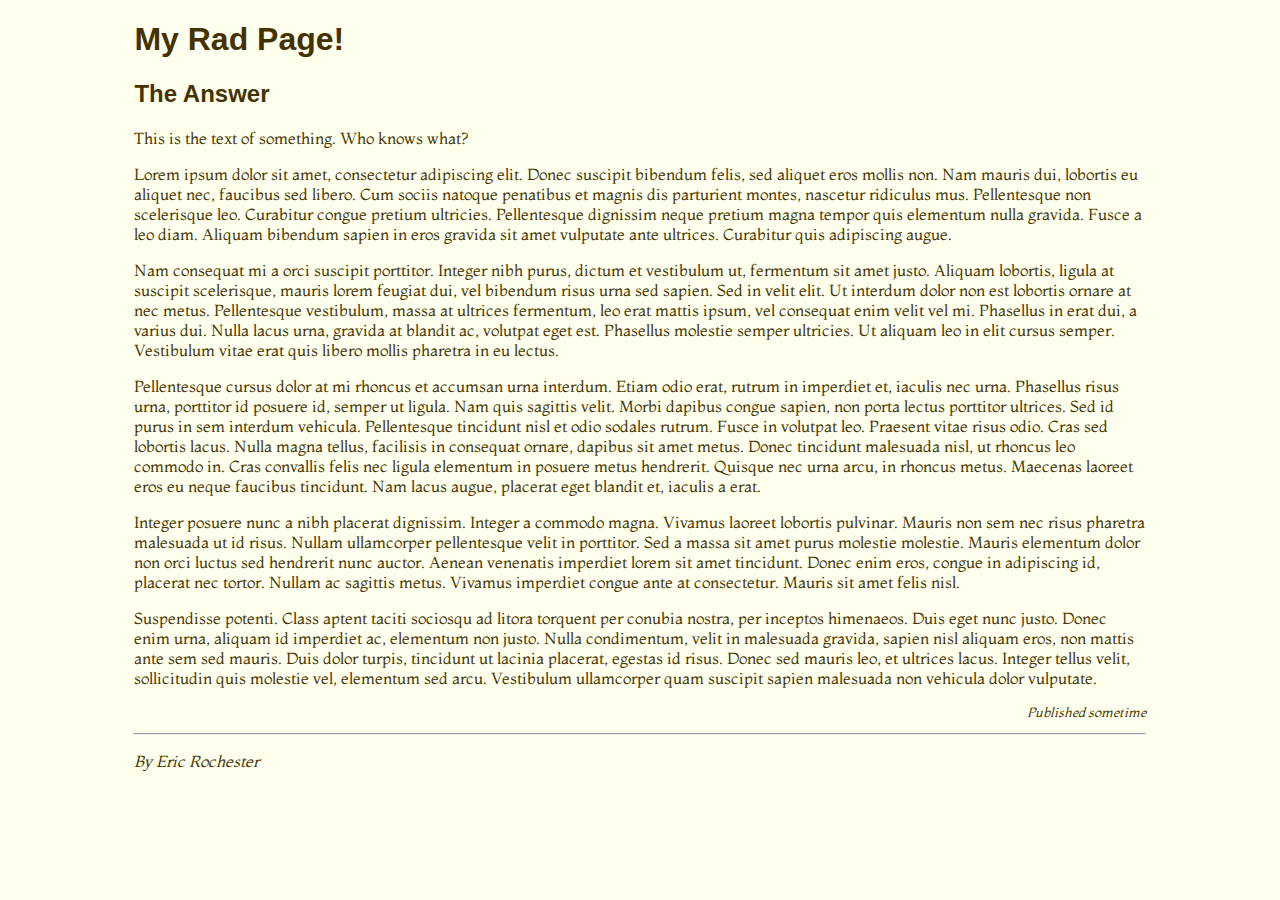
<file: index.html>
<!DOCTYPE html>
<html>
  <head>
    <meta charset="utf-8">

    <title>Index</title>

    <link href='http://fonts.googleapis.com/css?family=Rosarivo:400,400italic|Montserrat+Alternates:400,700|Montaga' rel='stylesheet' type='text/css'>
    <link rel="stylesheet" href="style.css" type="text/css" media="screen" charset="utf-8">
  </head>
  <body>
    <div id='content'>
      <header>
        <h1 id="main-title">My Rad Page!</h1>
      </header>

      <article>
        <header>
          <h2>The Answer</h2>
        </header>
        <p>This is the text of something. Who knows what?</p>

        <p>Lorem ipsum dolor sit amet, consectetur adipiscing elit. Donec
          suscipit bibendum felis, sed aliquet eros mollis non. Nam mauris dui,
          lobortis eu aliquet nec, faucibus sed libero. Cum sociis natoque
          penatibus et magnis dis parturient montes, nascetur ridiculus mus.
          Pellentesque non scelerisque leo. Curabitur congue pretium ultricies.
          Pellentesque dignissim neque pretium magna tempor quis elementum nulla
          gravida. Fusce a leo diam. Aliquam bibendum sapien in eros gravida sit
          amet vulputate ante ultrices. Curabitur quis adipiscing augue.</p>

        <p>Nam consequat mi a orci suscipit porttitor. Integer nibh purus, dictum
          et vestibulum ut, fermentum sit amet justo. Aliquam lobortis, ligula at
          suscipit scelerisque, mauris lorem feugiat dui, vel bibendum risus urna
          sed sapien. Sed in velit elit. Ut interdum dolor non est lobortis
          ornare at nec metus. Pellentesque vestibulum, massa at ultrices
          fermentum, leo erat mattis ipsum, vel consequat enim velit vel mi.
          Phasellus in erat dui, a varius dui. Nulla lacus urna, gravida at
          blandit ac, volutpat eget est. Phasellus molestie semper ultricies. Ut
          aliquam leo in elit cursus semper. Vestibulum vitae erat quis libero
          mollis pharetra in eu lectus.</p>

        <p>Pellentesque cursus dolor at mi rhoncus et accumsan urna interdum.
          Etiam odio erat, rutrum in imperdiet et, iaculis nec urna. Phasellus
          risus urna, porttitor id posuere id, semper ut ligula. Nam quis
          sagittis velit. Morbi dapibus congue sapien, non porta lectus porttitor
          ultrices. Sed id purus in sem interdum vehicula. Pellentesque tincidunt
          nisl et odio sodales rutrum. Fusce in volutpat leo. Praesent vitae
          risus odio. Cras sed lobortis lacus. Nulla magna tellus, facilisis in
          consequat ornare, dapibus sit amet metus. Donec tincidunt malesuada
          nisl, ut rhoncus leo commodo in. Cras convallis felis nec ligula
          elementum in posuere metus hendrerit. Quisque nec urna arcu, in rhoncus
          metus. Maecenas laoreet eros eu neque faucibus tincidunt. Nam lacus
          augue, placerat eget blandit et, iaculis a erat.</p>

        <p>Integer posuere nunc a nibh placerat dignissim. Integer a commodo
          magna. Vivamus laoreet lobortis pulvinar. Mauris non sem nec risus
          pharetra malesuada ut id risus. Nullam ullamcorper pellentesque velit
          in porttitor. Sed a massa sit amet purus molestie molestie. Mauris
          elementum dolor non orci luctus sed hendrerit nunc auctor. Aenean
          venenatis imperdiet lorem sit amet tincidunt. Donec enim eros, congue
          in adipiscing id, placerat nec tortor. Nullam ac sagittis metus.
          Vivamus imperdiet congue ante at consectetur. Mauris sit amet felis
          nisl.</p>

        <p>Suspendisse potenti. Class aptent taciti sociosqu ad litora torquent
          per conubia nostra, per inceptos himenaeos. Duis eget nunc justo. Donec
          enim urna, aliquam id imperdiet ac, elementum non justo. Nulla
          condimentum, velit in malesuada gravida, sapien nisl aliquam eros, non
          mattis ante sem sed mauris. Duis dolor turpis, tincidunt ut lacinia
          placerat, egestas id risus. Donec sed mauris leo, et ultrices lacus.
          Integer tellus velit, sollicitudin quis molestie vel, elementum sed
          arcu. Vestibulum ullamcorper quam suscipit sapien malesuada non
          vehicula dolor vulputate.</p>

        <footer>
          <p>Published sometime</p>
        </footer>

      </article>

      <hr>
      <footer>
        <p><em>By Eric Rochester</em></p>
      </footer>
    </div>
  </body>
</html>
</file>
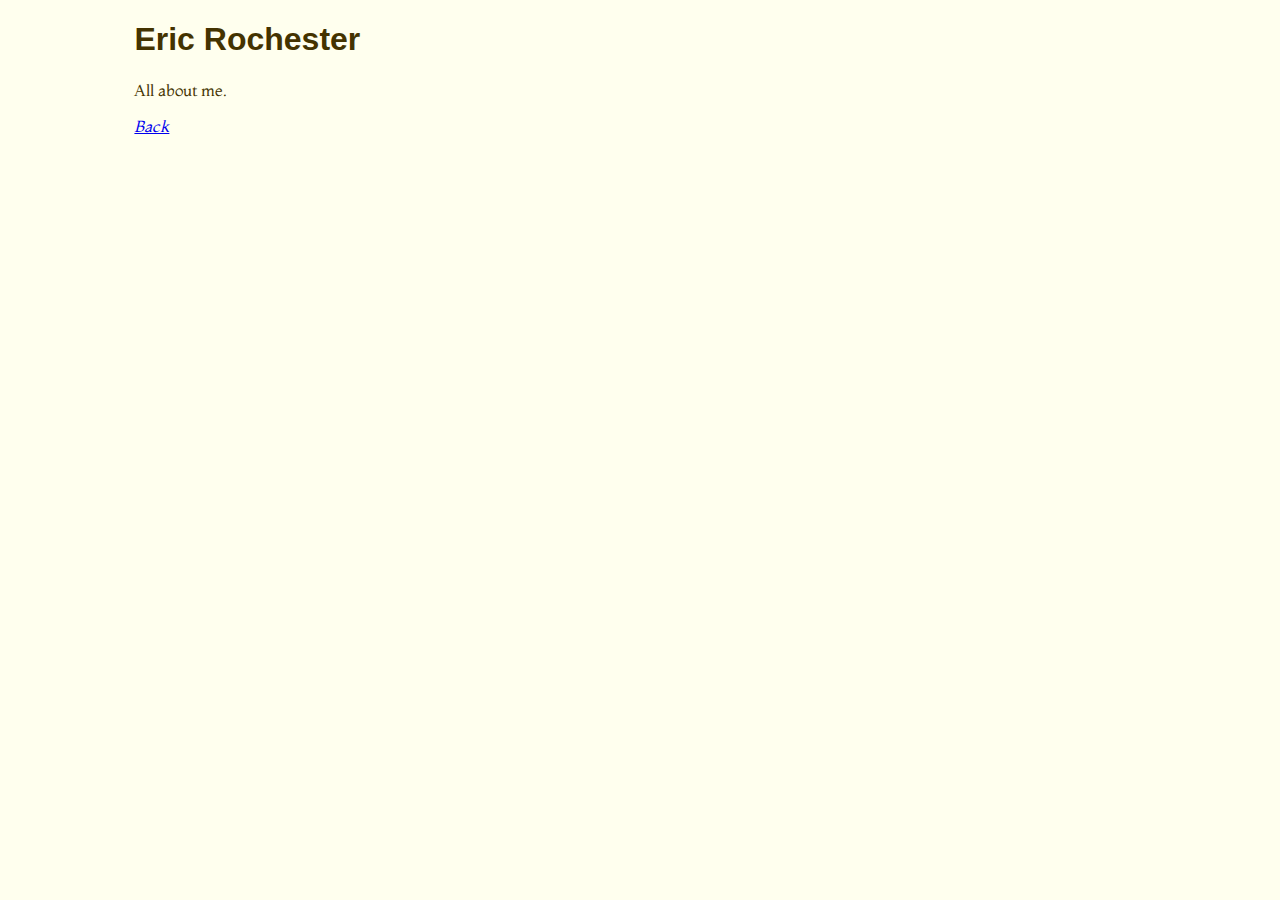
<file: err8n.html>
<!DOCTYPE html>
<html>
  <head>
    <meta charset="utf-8">

    <title>Index</title>

    <link href='http://fonts.googleapis.com/css?family=Rosarivo:400,400italic|Montserrat+Alternates:400,700|Montaga' rel='stylesheet' type='text/css'>
    <link rel="stylesheet" href="style.css" type="text/css" media="screen" charset="utf-8">
  </head>
  <body>
    <div id='content'>

      <h1>Eric Rochester</h1>
      <p>All about me.</p>

      <footer>
        <p><em><a href='index.html'>Back</a></em></p>
      </footer>

    </div>
  </body>
</html>
</file>
<file: style.css>
body {
    font-family: 'Montaga', serif;
    background-color: #ffe;
    color: #430;
}

div#content {
    width: 80%;
    margin: 11px auto 10px;
}

article footer {
    text-align: right;
    font-size: smaller;
    font-style: italic;
}

h1, h2 {
    font-family: 'Montserrate Alternates', sans-serif;
    font-weight: 700;
}
h3, h4 {
    font-family: 'Montserrate Alternates', sans-serif;
    font-weight: 400;
}
</file>
